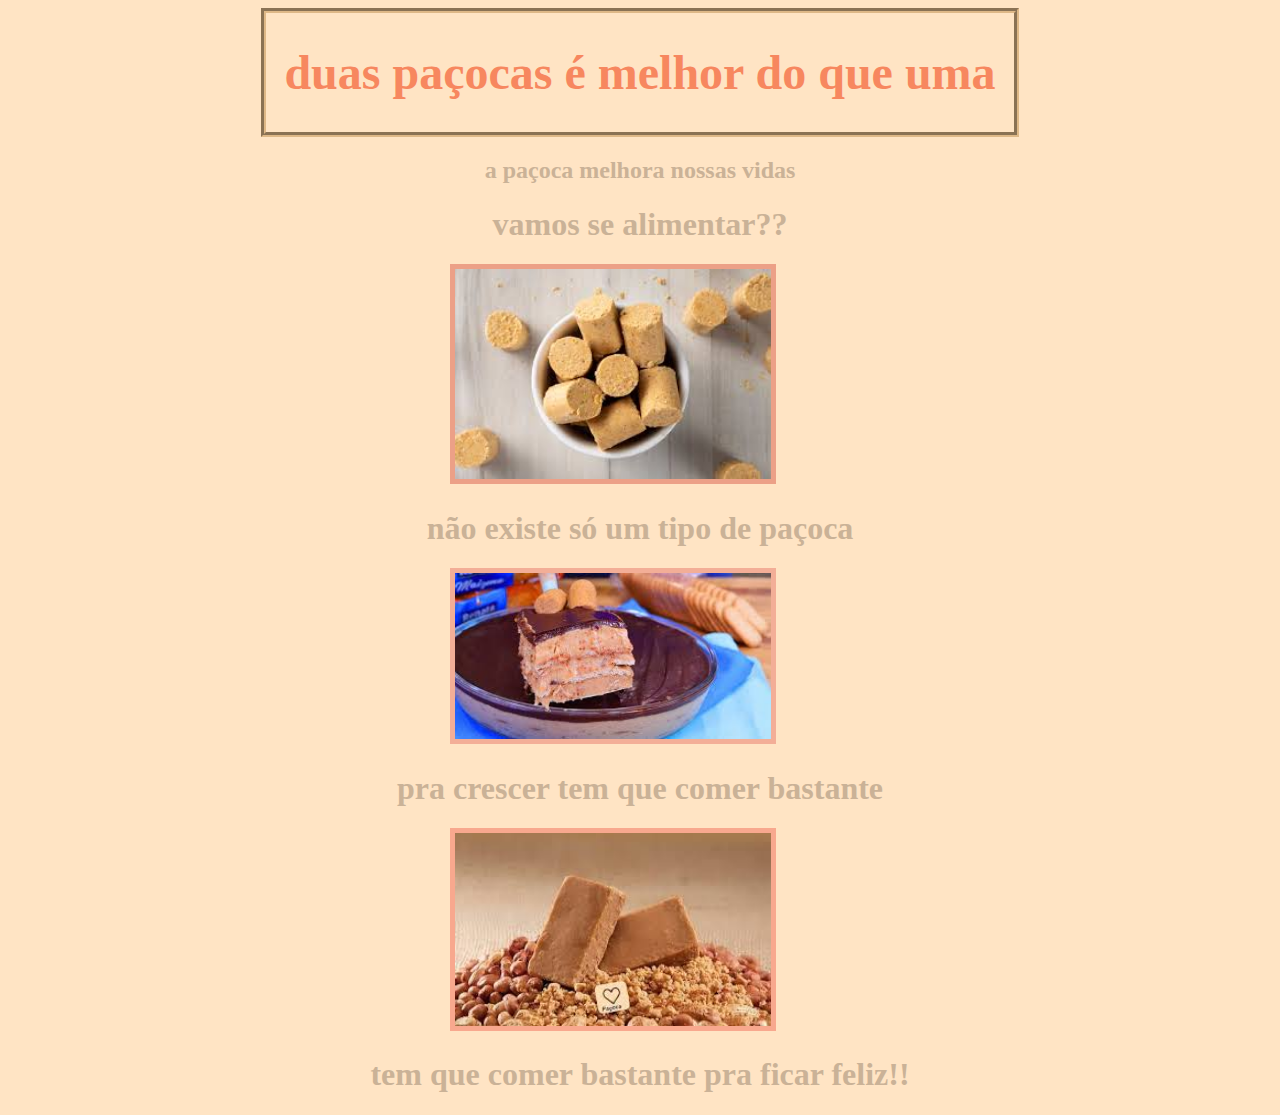
<file: SIM/index.html>
<!DOCTYPE html>
<html lang="en">
<head>
    <meta charset="UTF-8">
    <meta name="viewport" content="width=device-width, initial-scale=1.0">
    <link rel="stylesheet" href="style.css">
    <title>Paçoca</title>
</head>
<body>
    <div class="parte1">
    <h1>duas paçocas é melhor do que uma</h1>
    </div>
    <div class="sim">  
    <h2>a paçoca melhora nossas vidas</h2> 
    <h1>vamos se alimentar??</h1>
    </div>  
    <img id="PACOCA" src="PACOCA.jpeg"> 
    <div class="nao"> 
    <h1>não existe só um tipo de paçoca</h1>
</div>
    <img id="pacocaa" src="pacocaa.jpeg">
    <div class="simenao">
    <h1>pra crescer tem que comer bastante</h1>
</div>
    <img id="pacocaaa" src="pacocaaa.jpeg">
    <div class="talvez">
    <h1>tem que comer bastante pra ficar feliz!!</h1>
</div>
</body>
</html>
</file>
<file: SIM/style.css>
body{background-color: bisque;
}
.parte1{text-align: center;
    font-size: 150%;
    color: rgb(247, 135, 95);
}

.sim{text-align: center;
    font-size: 100%;
    color: rgb(202, 178, 151);
} 
 
.nao{text-align: center;
    font-size: 100%;
    color: rgb(202, 178, 151);
}
.simenao{text-align: center;
    font-size: 100%;
    color: rgb(202, 178, 151);
}.talvez{text-align: center;
    font-size: 100%;
    color: rgb(202, 178, 151);
}
.parte1 {border-color: burlywood;
border-style: groove;
border-width: 5px;
margin-left: 20%;
margin-right: 20%;
}

#PACOCA {width: 25%;
    border-style: solid;
    border-color: rgb(236, 160, 135);
    border-width: 5px;
}

#PACOCA {margin-left: 35%;}

#pacocaa {width: 25%;
    border-style: solid;
    border-color: rgb(243, 174, 151);
    border-width: 5px;
}

#pacocaa {margin-left: 35%;}

#pacocaaa {width: 25%;
    border-style: solid;
    border-color: rgb(248, 168, 142);
    border-width: 5px;
}

#pacocaaa {margin-left: 35%;}
</file>
